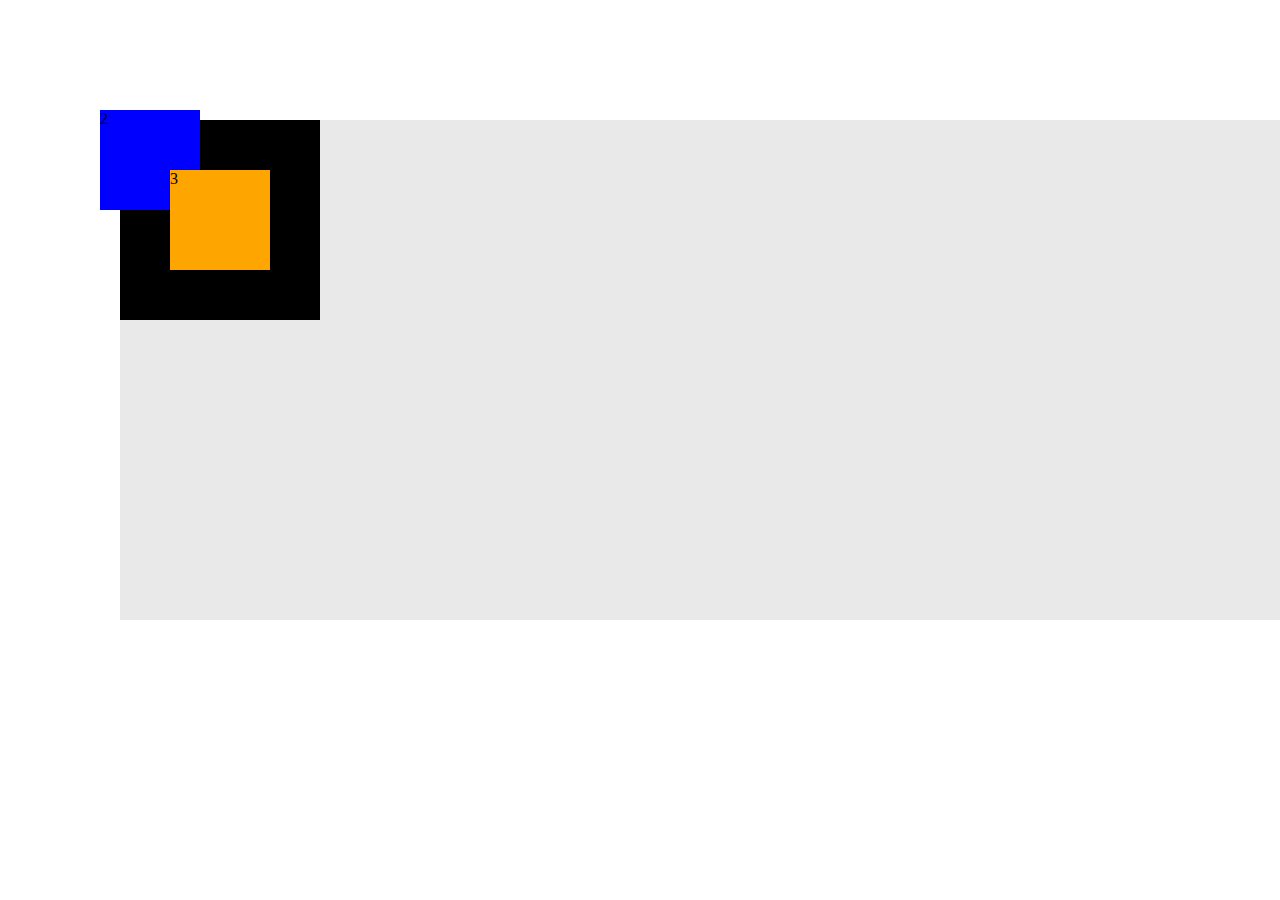
<file: position/index.html>
<!DOCTYPE html>
<html lang="en">
<head>
    <meta charset="UTF-8">
    <meta name="viewport" content="width=device-width, initial-scale=1.0">
    <link rel="stylesheet" href="/position/style.css">
    <title>Document</title>
</head>
<body>
    <section class="conteiner">
        <div class="box">
          1
        </div>
    
        <div class="box-01">
          2
        </div>
    
        <div class="box-02">
          3
        </div>
      </section>
</body>
</html>
</file>
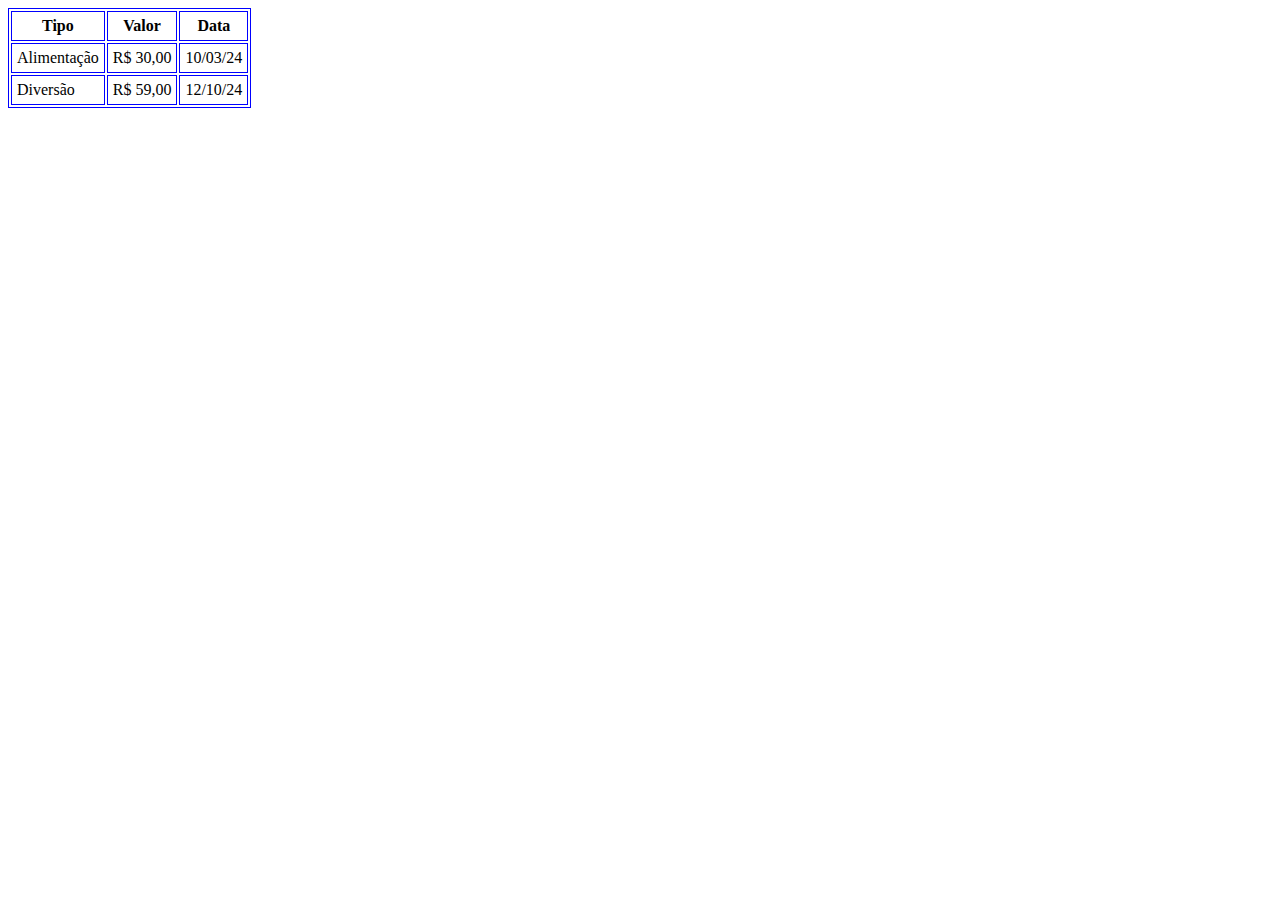
<file: Table/index.html>
<!DOCTYPE html>
<html lang="en">

<head>
    <meta charset="UTF-8">
    <meta name="viewport" content="width=device-width, initial-scale=1.0">
    <title>Table</title>
</head>

<body>
    <table border="1" bordercolor="blue" cellpadding="5"> <!--Parâmetros de borda e padding na tabela-->

        <tr> <!--Cada espaço da tabela-->

            <th>Tipo</th> <!--Cabeçalho da tabela-->
            <th>Valor</th>
            <th>Data</th>
        </tr>
        <tr> <!--Corpo da tabela-->

            <td>Alimentação</td>
            <td>R$ 30,00</td>
            <td>10/03/24</td>
        </tr>
        <tr>
            <td>Diversão</td>
            <td>R$ 59,00</td>
            <td>12/10/24</td>
        </tr>
    </table>
</body>

</html>
</file>
<file: position/style.css>
* {
    padding: 0;
    margin: 0;
    box-sizing: border-box;
  }
  
  .conteiner {
    margin: 120px 0 0 120px;
    width: 100%;
    height: 500px;
    background-color: #e9e9e9;
  }
  
  .box {
    width: 200px;
    height: 200px;
    background-color: black;
    position: absolute;
    z-index: 1;
  }
  
  .box-01 {
    background-color: blue;
    width: 100px;
    height: 100px;
    position: relative;
    left: -20px;
    bottom: 10px;
    z-index: 3;
  }
  
  .box-02 {
    background-color: orange;
    width: 100px;
    height: 100px;
    position: relative;
    left: 50px;
    bottom: 50px;
    z-index: 4;
  }
</file>
